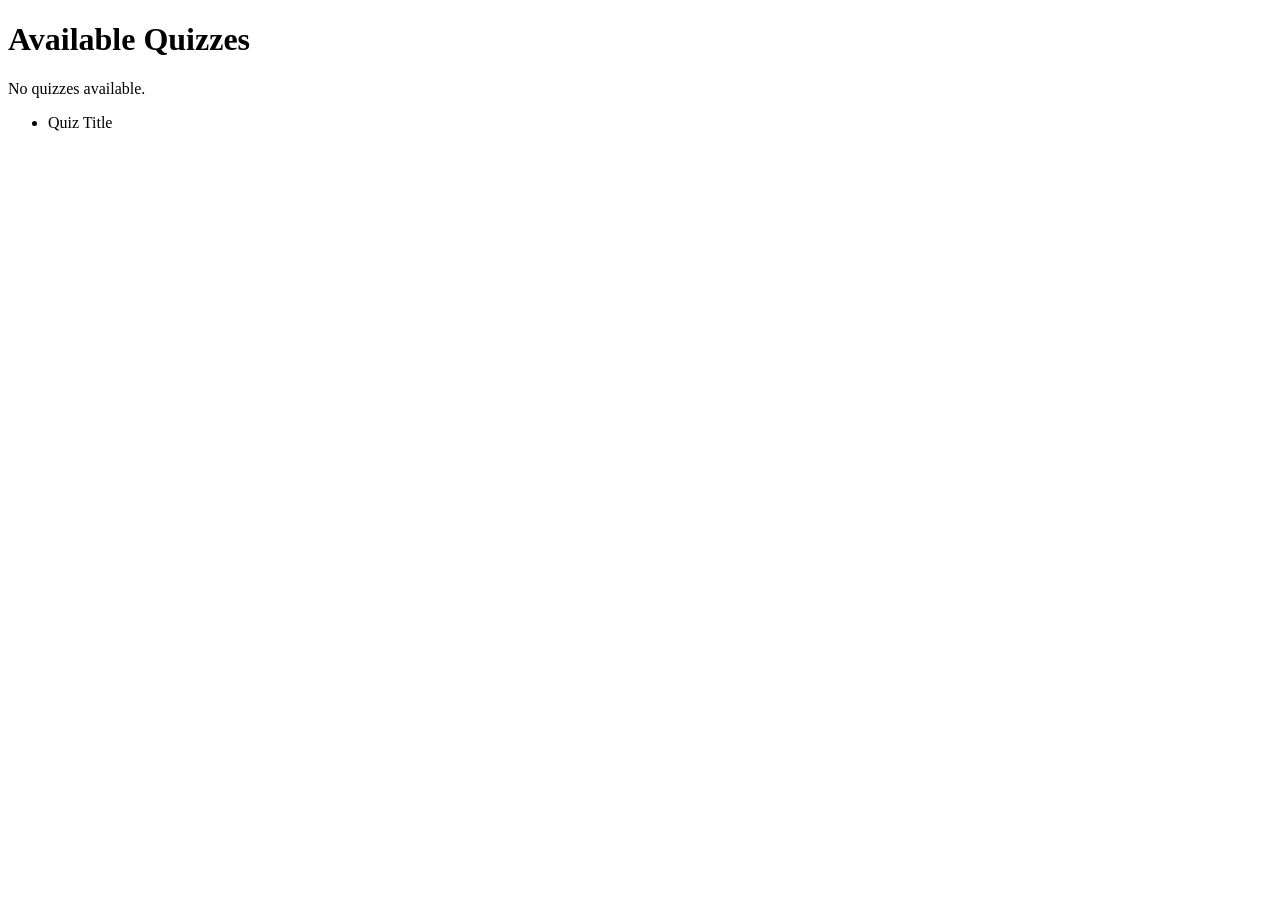
<file: index.html>
<!DOCTYPE html>
<html xmlns:th="http://www.thymeleaf.org">
<head>
    <meta charset="UTF-8">
    <title>Quiz List</title>
</head>
<body>
<h1>Available Quizzes</h1>

<div th:if="${#lists.isEmpty(quizzes)}">
    <p>No quizzes available.</p>
</div>

<ul th:if="${!#lists.isEmpty(quizzes)}">
    <li th:each="quiz : ${quizzes}">
        <a th:href="@{/quiz/{id}(id=${quiz.id})}"
           th:text="${quiz.title}">Quiz Title</a>
        <!-- Example of showing more fields if they exist:
        <span th:text="${quiz.description}">Description</span>
        -->
    </li>
</ul>

</body>
</html>
</file>
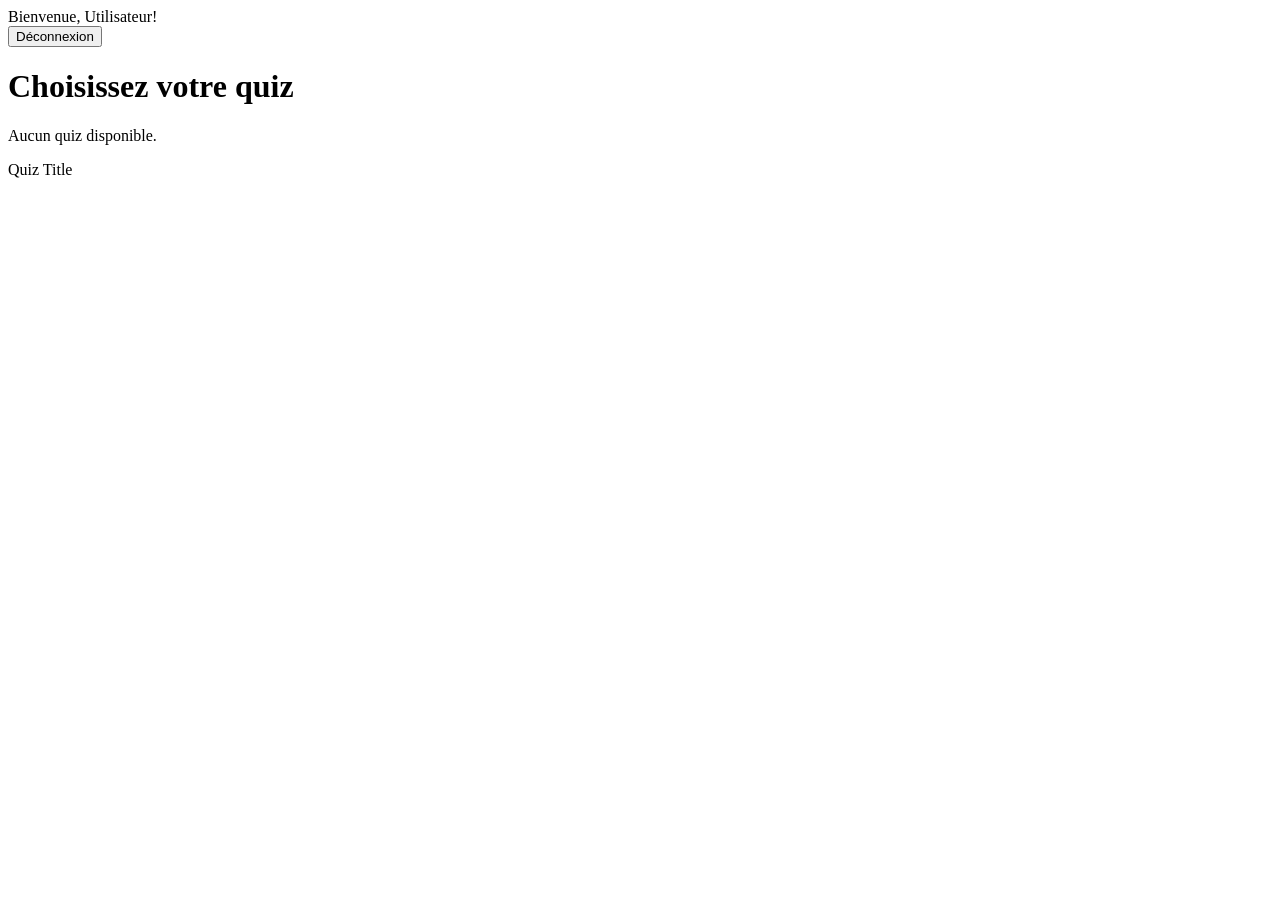
<file: src/main/resources/templates/index.html>
<!DOCTYPE html>
<html xmlns:th="http://www.thymeleaf.org" 
      xmlns:sec="http://www.thymeleaf.org/extras/spring-security">
<head>
    <meta charset="UTF-8">
    <meta name="viewport" content="width=device-width, initial-scale=1.0">
    <title>Quiz Application</title>
    <link rel="stylesheet" th:href="@{/css/styles.css}">
</head>
<body>
<div class="container">
    <div class="header fade-in-up">
        <div class="user-info">
            Bienvenue, <span sec:authentication="name">Utilisateur</span>!
        </div>
        <form th:action="@{/logout}" method="post" style="display: inline;">
            <button type="submit" class="btn logout-btn">Déconnexion</button>
        </form>
    </div>

    <div class="content-container fade-in-up">
        <h1>Choisissez votre quiz</h1>

        <div th:if="${#lists.isEmpty(quizzes)}" class="no-quizzes">
            <p>Aucun quiz disponible.</p>
        </div>

        <div th:if="${!#lists.isEmpty(quizzes)}" class="quiz-grid">
            <a th:each="quiz : ${quizzes}"
               th:href="@{/welcome(quizId=${quiz.id})}"
               th:text="${quiz.title}"
               class="quiz-link fade-in-up">Quiz Title</a>
        </div>
    </div>
</div>

</body>
</html>
</file>
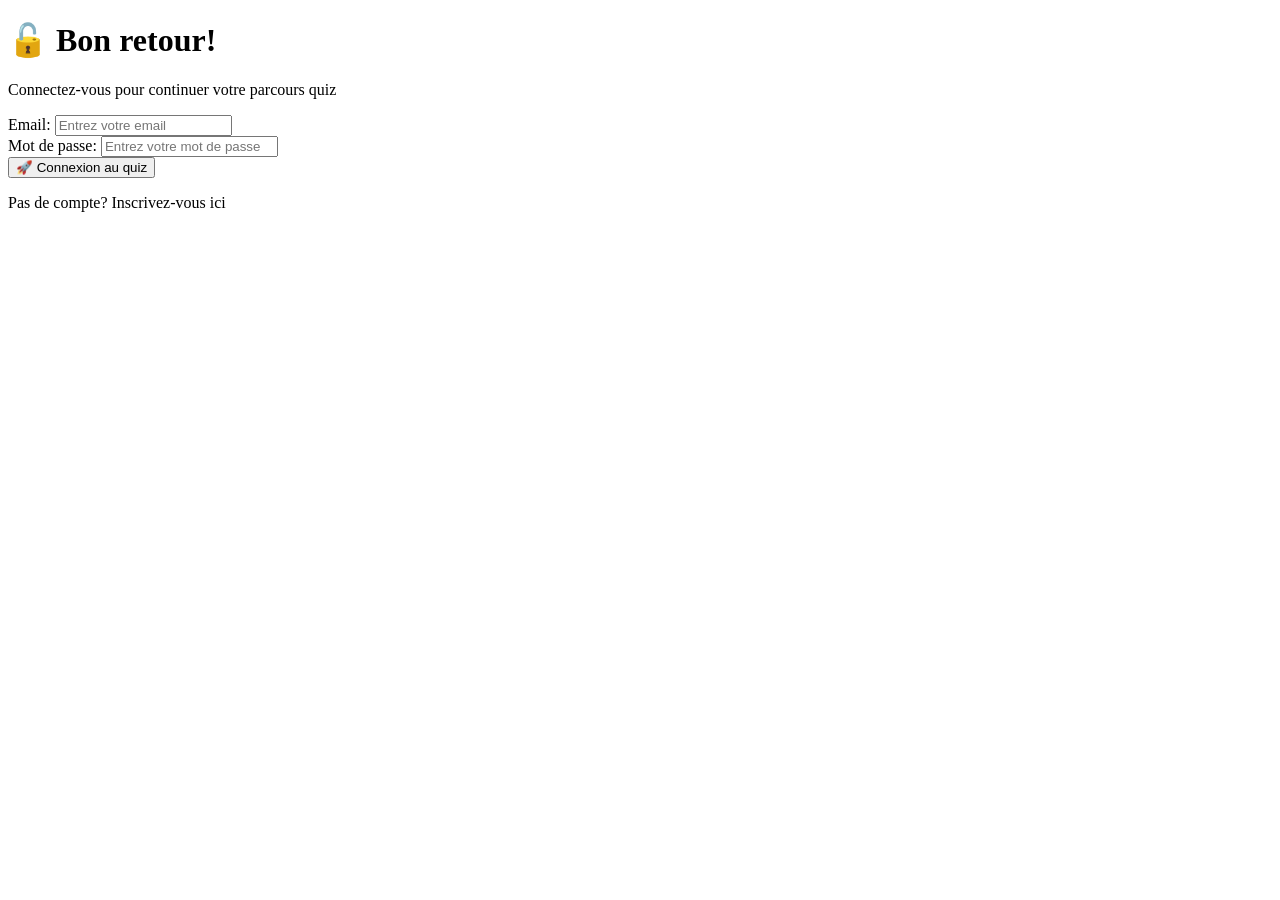
<file: src/main/resources/templates/login.html>
<!DOCTYPE html>
<html xmlns:th="http://www.thymeleaf.org">
<head>
    <meta charset="UTF-8">
    <meta name="viewport" content="width=device-width, initial-scale=1.0">
    <title>Login - Quiz Application</title>
    <link rel="stylesheet" th:href="@{/css/styles.css}">
</head>
<body>
<div class="container">
    <div class="content-container fade-in-up">
        <div class="auth-header">
            <h1>🔓 Bon retour!</h1>
            <p class="auth-subtitle">Connectez-vous pour continuer votre parcours quiz</p>
        </div>
        
        <div th:if="${error}" class="error fade-in-up" th:text="${error}"></div>
        <div th:if="${message}" class="message fade-in-up" th:text="${message}"></div>

        <form th:action="@{/login}" method="post" class="auth-form">
            <div class="form-group">
                <label for="username">Email:</label>
                <input type="email" id="username" name="username" required placeholder="Entrez votre email">
            </div>
            
            <div class="form-group">
                <label for="password">Mot de passe:</label>
                <input type="password" id="password" name="password" required placeholder="Entrez votre mot de passe">
            </div>
            
            <button type="submit" class="btn full-width">
                <span>🚀 Connexion au quiz</span>
            </button>
        </form>
        
        <div class="auth-footer">
            <p>Pas de compte? <a th:href="@{/register}" class="auth-link">Inscrivez-vous ici</a></p>
        </div>
    </div>
</div>

</body>
</html>
</file>
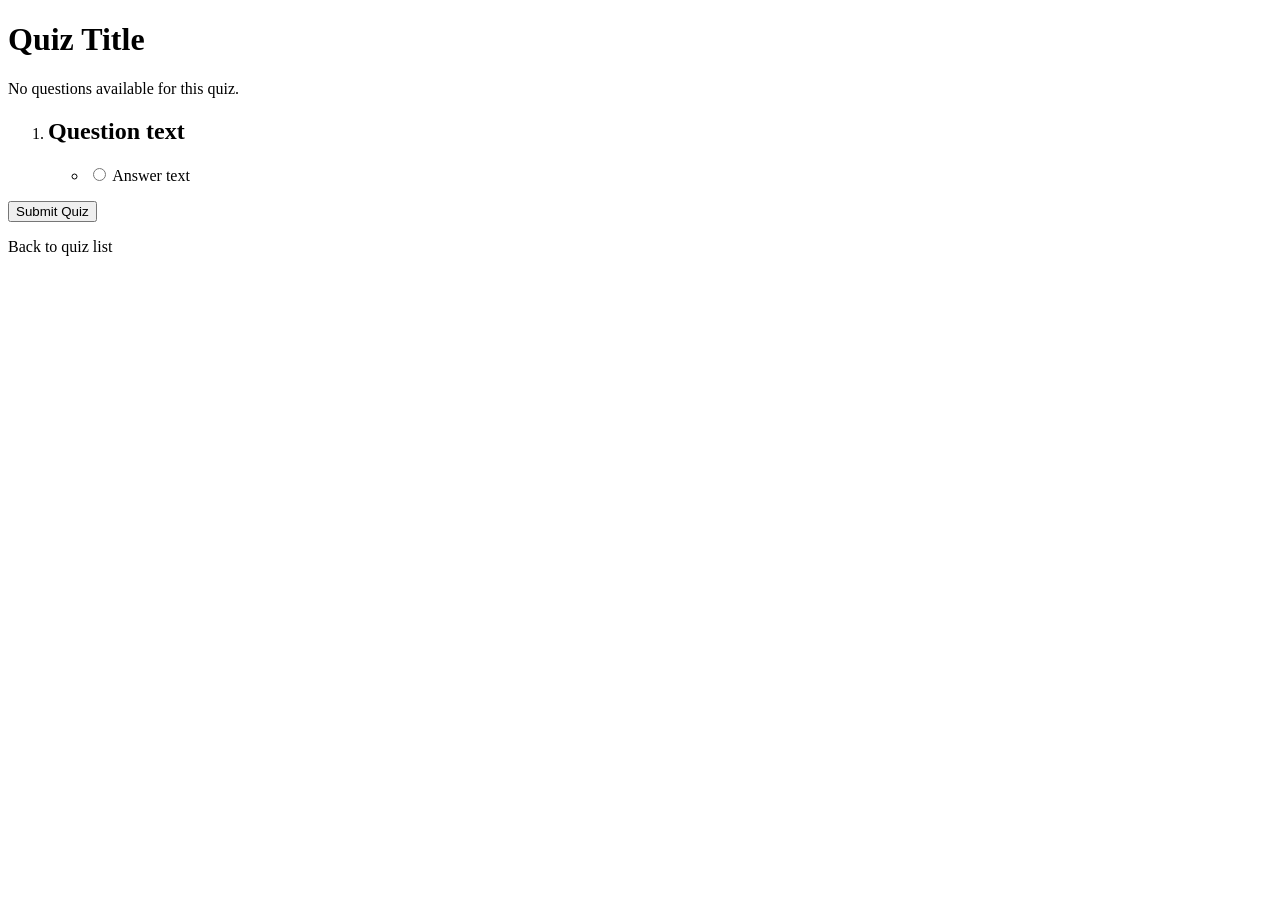
<file: src/main/resources/templates/quiz_detail.html>
<!DOCTYPE html>
<html xmlns:th="http://www.thymeleaf.org">
<head>
    <meta charset="UTF-8">
    <title th:text="${quiz.title}">Quiz Detail</title>
    <link rel="stylesheet" th:href="@{/css/styles.css}">
</head>
<body>
<div class="container">
    <h1 th:text="${quiz.title}">Quiz Title</h1>

    <div th:if="${#lists.isEmpty(quiz.questions)}">
        <p>No questions available for this quiz.</p>
    </div>

    <div th:if="${!#lists.isEmpty(quiz.questions)}">
        <form th:action="@{/submitQuiz}" method="post">
            <input type="hidden" name="quizId" th:value="${quiz.id}" />

            <ol>
                <li th:each="question : ${quiz.questions}">
                    <div class="question">
                        <h2 th:text="${question.questionText}">Question text</h2>

                        <ul>
                            <li th:each="answer : ${question.answers}">
                                <label>
                                    <input type="radio"
                                           th:name="${'question_' + question.id}"
                                           th:value="${answer.id}" />
                                    <span th:text="${answer.answerText}">Answer text</span>
                                </label>
                            </li>
                        </ul>
                    </div>
                </li>
            </ol>

            <button type="submit">Submit Quiz</button>
        </form>
    </div>

    <p>
        <a th:href="@{/}">Back to quiz list</a>
    </p>
</div>
</body>
</html>
</file>
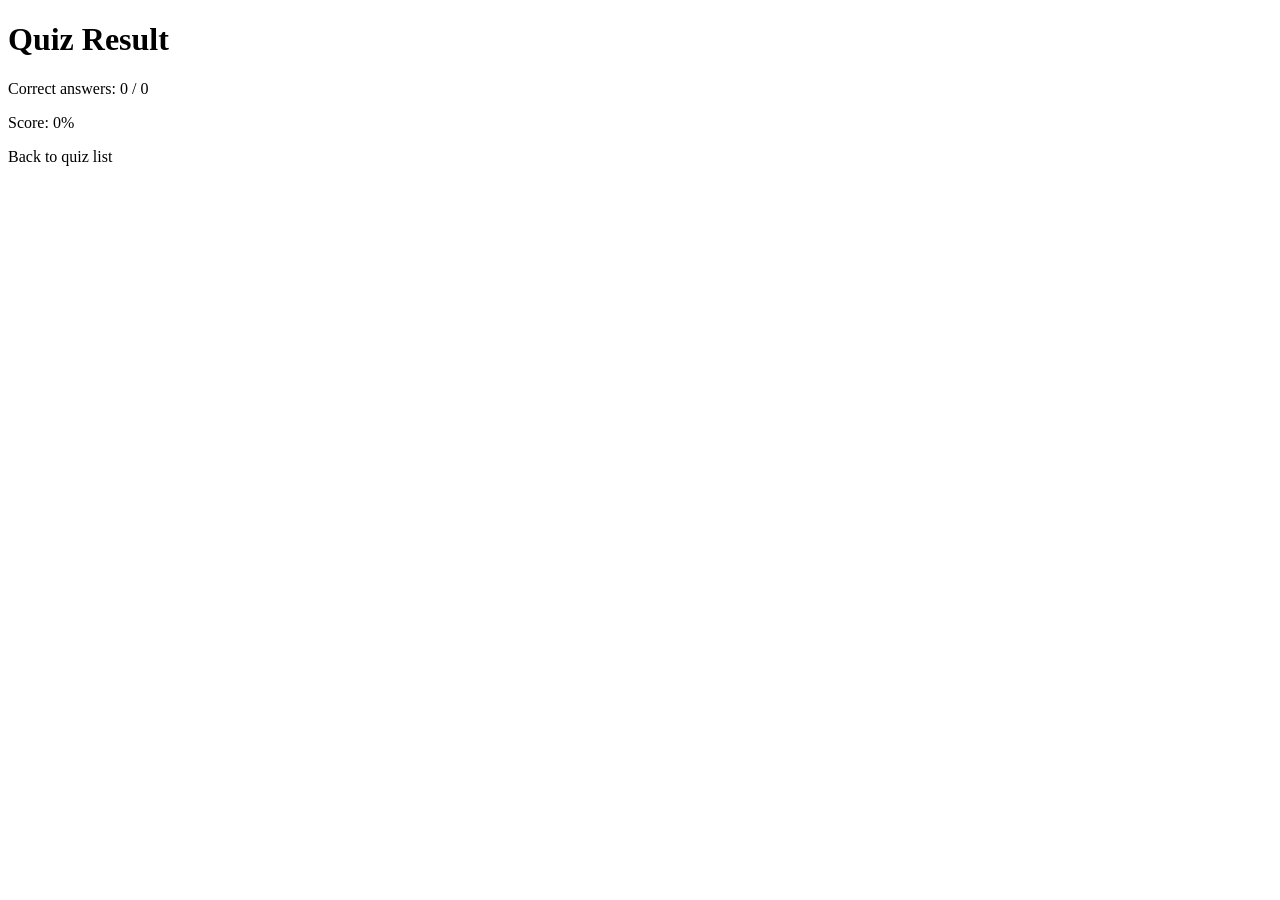
<file: src/main/resources/templates/quiz_result.html>
<!DOCTYPE html>
<html xmlns:th="http://www.thymeleaf.org">
<head>
    <meta charset="UTF-8">
    <title>Quiz Result</title>
    <link rel="stylesheet" th:href="@{/css/styles.css}">
</head>
<body>
<div class="container">
    <h1>Quiz Result</h1>

    <p>
        Correct answers:
        <span th:text="${correctCount}">0</span>
        /
        <span th:text="${totalQuestions}">0</span>
    </p>

    <p>
        Score:
        <span th:text="${percentage}">0</span>%
    </p>

    <p>
        <a th:href="@{/}">Back to quiz list</a>
    </p>
</div>
</body>
</html>
</file>
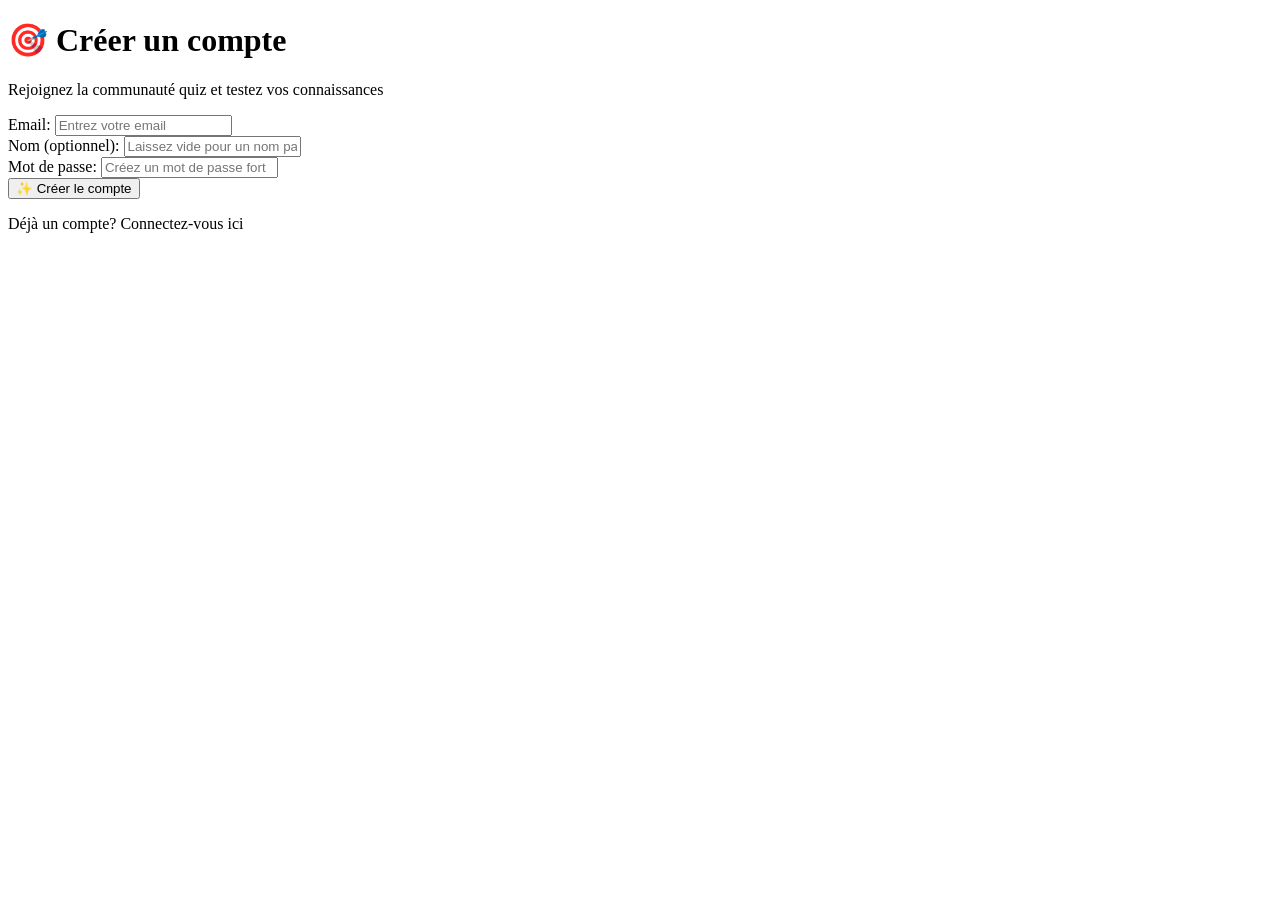
<file: src/main/resources/templates/register.html>
<!DOCTYPE html>
<html xmlns:th="http://www.thymeleaf.org">
<head>
    <meta charset="UTF-8">
    <meta name="viewport" content="width=device-width, initial-scale=1.0">
    <title>Register - Quiz Application</title>
    <link rel="stylesheet" th:href="@{/css/styles.css}">
</head>
<body>
<div class="container">
    <div class="content-container fade-in-up">
        <div class="auth-header">
            <h1>🎯 Créer un compte</h1>
            <p class="auth-subtitle">Rejoignez la communauté quiz et testez vos connaissances</p>
        </div>
        
        <div th:if="${error}" class="error fade-in-up" th:text="${error}"></div>
        <div th:if="${message}" class="message fade-in-up" th:text="${message}"></div>

        <form th:action="@{/register}" method="post" class="auth-form">
            <div class="form-group">
                <label for="email">Email:</label>
                <input type="email" id="email" name="email" required placeholder="Entrez votre email">
            </div>
            
            <div class="form-group">
                <label for="name">Nom (optionnel):</label>
                <input type="text" id="name" name="name" placeholder="Laissez vide pour un nom par défaut (Utilisateur/Player)">
            </div>
            
            <div class="form-group">
                <label for="password">Mot de passe:</label>
                <input type="password" id="password" name="password" required placeholder="Créez un mot de passe fort">
            </div>
            
            <button type="submit" class="btn full-width">
                <span>✨ Créer le compte</span>
            </button>
        </form>
        
        <div class="auth-footer">
            <p>Déjà un compte? <a th:href="@{/login}" class="auth-link">Connectez-vous ici</a></p>
        </div>
    </div>
</div>

</body>
</html>
</file>
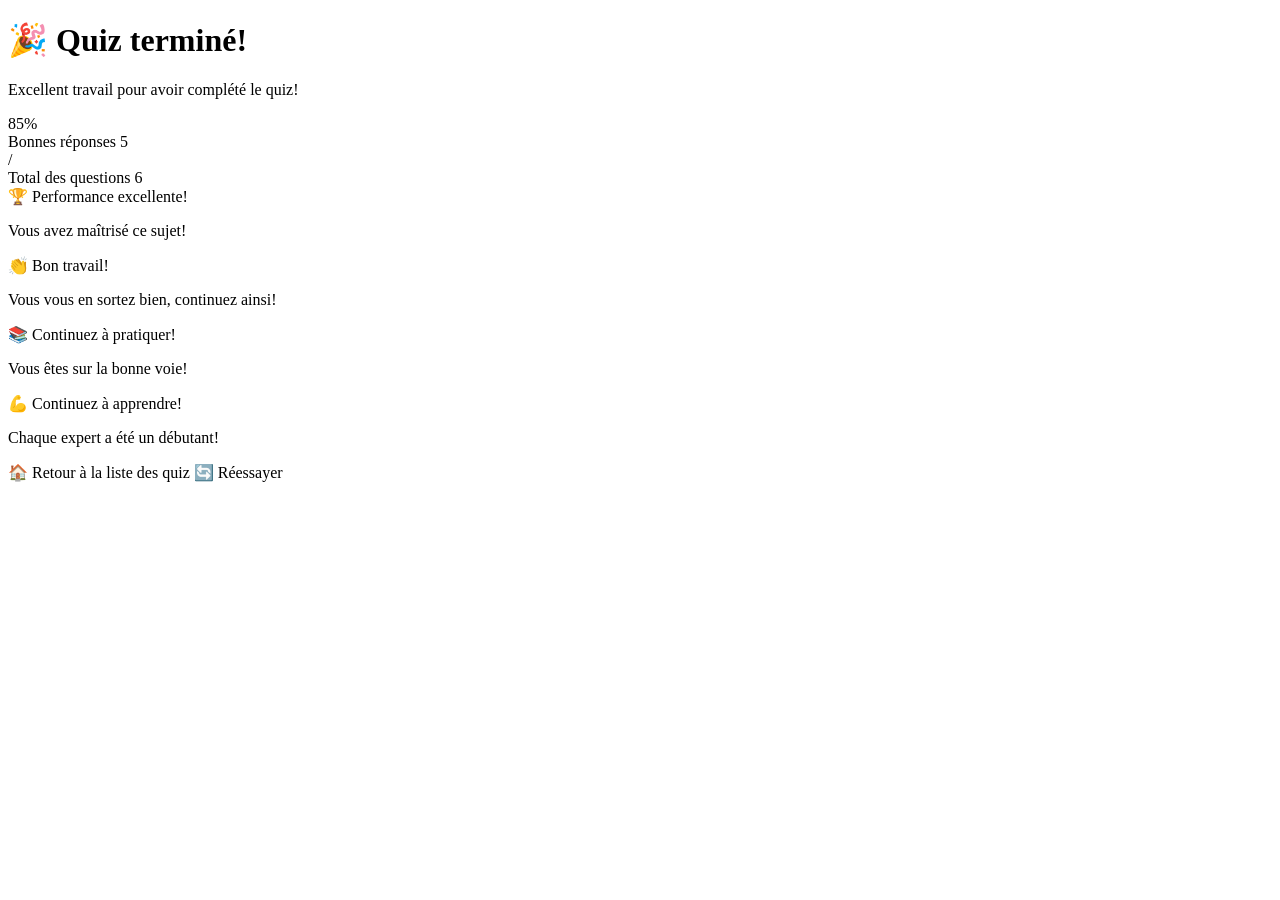
<file: src/main/resources/templates/result.html>
<!DOCTYPE html>
<html xmlns:th="http://www.thymeleaf.org">
<head>
    <meta charset="UTF-8">
    <meta name="viewport" content="width=device-width, initial-scale=1.0">
    <title>Quiz Results</title>
    <link rel="stylesheet" th:href="@{/css/styles.css}">
</head>
<body>
<div class="container">
    <div class="content-container fade-in-up">
        <!-- Result Header -->
        <div class="result-header">
            <h1>🎉 Quiz terminé!</h1>
            <p class="result-subtitle">Excellent travail pour avoir complété le quiz!</p>
        </div>

        <!-- Score Display -->
        <div class="result-container fade-in-up">
            <div class="score-display">
                <div class="score-percentage" th:text="${#numbers.formatDecimal(percentage, 1, 0)} + '%'">85%</div>
                <div class="score-details">
                    <div class="score-item">
                        <span class="score-label">Bonnes réponses</span>
                        <span class="score-value" th:text="${correctCount}">5</span>
                    </div>
                    <div class="score-divider">/</div>
                    <div class="score-item">
                        <span class="score-label">Total des questions</span>
                        <span class="score-value" th:text="${totalQuestions}">6</span>
                    </div>
                </div>
            </div>

            <!-- Performance Message -->
            <div class="performance-message">
                <div th:if="${percentage >= 80}" class="performance-excellent">
                    <span class="performance-icon">🏆</span>
                    <span class="performance-text">Performance excellente!</span>
                    <p class="performance-desc">Vous avez maîtrisé ce sujet!</p>
                </div>
                <div th:if="${percentage >= 60 and percentage < 80}" class="performance-good">
                    <span class="performance-icon">👏</span>
                    <span class="performance-text">Bon travail!</span>
                    <p class="performance-desc">Vous vous en sortez bien, continuez ainsi!</p>
                </div>
                <div th:if="${percentage >= 40 and percentage < 60}" class="performance-average">
                    <span class="performance-icon">📚</span>
                    <span class="performance-text">Continuez à pratiquer!</span>
                    <p class="performance-desc">Vous êtes sur la bonne voie!</p>
                </div>
                <div th:if="${percentage < 40}" class="performance-needs-work">
                    <span class="performance-icon">💪</span>
                    <span class="performance-text">Continuez à apprendre!</span>
                    <p class="performance-desc">Chaque expert a été un débutant!</p>
                </div>
            </div>
        </div>

        <!-- Action Buttons -->
        <div class="result-actions">
            <a th:href="@{/}" class="btn">
                <span>🏠 Retour à la liste des quiz</span>
            </a>
            <a th:href="@{/step-quiz/start(quizId=${param.quizId})}" class="btn secondary-btn">
                <span>🔄 Réessayer</span>
            </a>
        </div>
    </div>
</div>

</body>
</html>
</file>
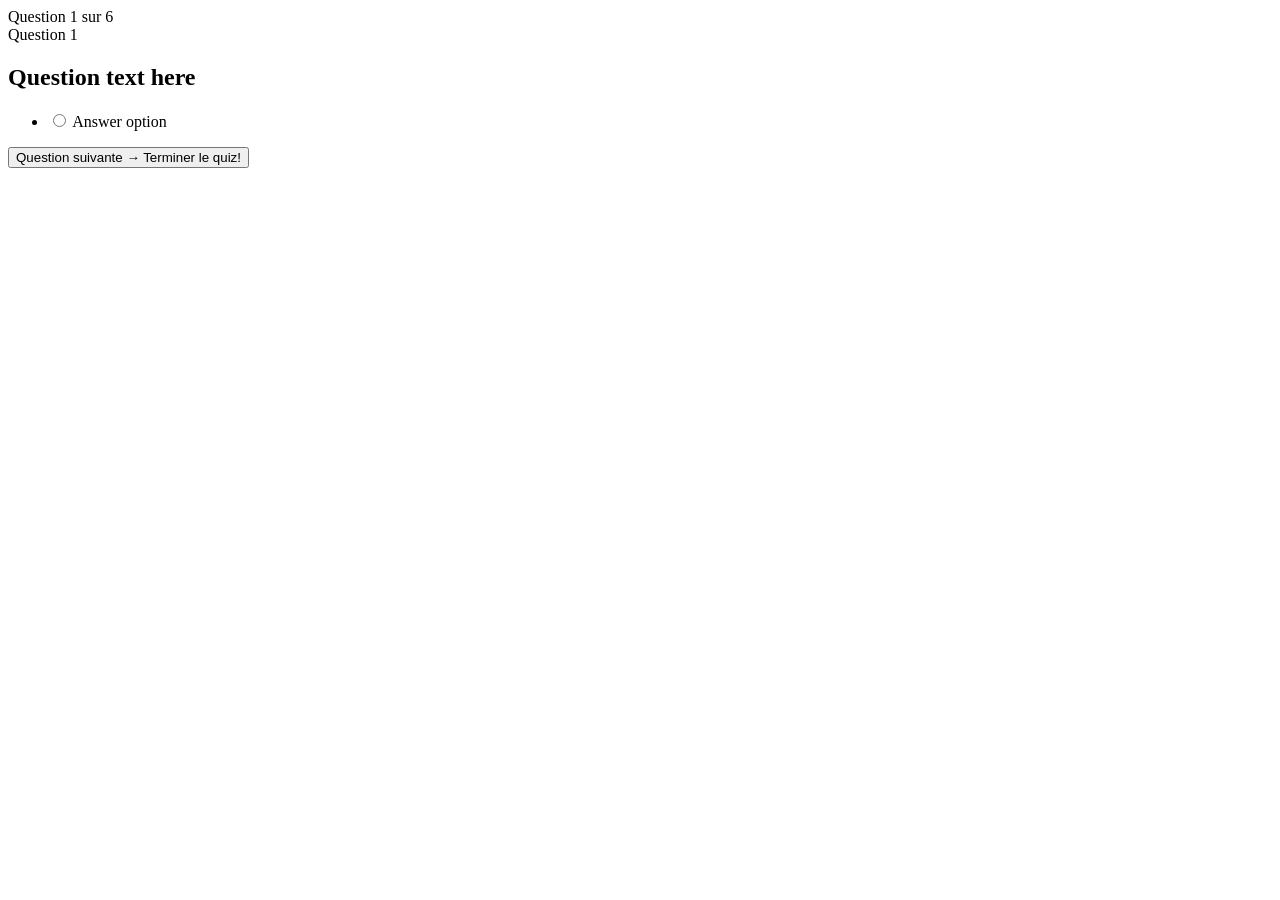
<file: src/main/resources/templates/step_quiz.html>
<!DOCTYPE html>
<html xmlns:th="http://www.thymeleaf.org">
<head>
    <meta charset="UTF-8">
    <meta name="viewport" content="width=device-width, initial-scale=1.0">
    <title>Quiz Question</title>
    <link rel="stylesheet" th:href="@{/css/styles.css}">
</head>
<body>
<div class="container">
    <div class="content-container fade-in-up">
        <!-- Progress Section -->
        <div class="progress-container fade-in-up">
            <div class="progress-bar">
                <div class="progress-fill" th:style="'width: ' + (${currentIndex + 1} * 100 / ${totalQuestions}) + '%'"></div>
            </div>
            <div class="progress-text">
                Question <span th:text="${currentIndex + 1}">1</span> sur <span th:text="${totalQuestions}">6</span>
            </div>
        </div>

        <!-- Question Section -->
        <div class="question-container fade-in-up">
            <div class="question-header">
                <span class="question-number" th:text="'Question ' + (${currentIndex + 1})">Question 1</span>
            </div>
            <h2 class="question-text" th:text="${question.questionText}">Question text here</h2>
        </div>

        <!-- Validation Message -->
        <div id="validation-message" class="validation-message" style="display: none;">
            Veuillez choisir une réponse avant de continuer.
        </div>

        <!-- Answer Options -->
        <form th:action="@{/step-quiz/next}" method="post" class="quiz-form" onsubmit="return validateForm()">
            <input type="hidden" name="quizId" th:value="${quizId}" />
            <input type="hidden" name="questionId" th:value="${question.id}" />
            <input type="hidden" name="currentIndex" th:value="${currentIndex}" />
            <input type="hidden" name="totalQuestions" th:value="${totalQuestions}" />
            <input type="hidden" name="correctCount" th:value="${correctCount}" />

            <ul class="answer-options">
                <li th:each="answer, iterStat : ${question.answers}">
                    <label>
                        <input type="radio"
                               name="selectedAnswerId"
                               th:value="${answer.id}"
                               th:id="'answer-' + ${answer.id}" />
                        <span th:text="${answer.answerText}">Answer option</span>
                        <div class="answer-indicator"></div>
                    </label>
                </li>
            </ul>

            <div class="form-actions">
                <button type="submit" class="btn">
                    <span th:if="${currentIndex + 1 < totalQuestions}">Question suivante →</span>
                    <span th:if="${currentIndex + 1 >= totalQuestions}">Terminer le quiz!</span>
                </button>
            </div>
        </form>
    </div>
</div>

<script>
function validateForm() {
    const selectedAnswer = document.querySelector('input[name="selectedAnswerId"]:checked');
    const validationMessage = document.getElementById('validation-message');
    
    if (!selectedAnswer) {
        validationMessage.style.display = 'block';
        validationMessage.scrollIntoView({ behavior: 'smooth', block: 'center' });
        
        // Hide message after 3 seconds
        setTimeout(() => {
            validationMessage.style.display = 'none';
        }, 3000);
        
        return false;
    }
    
    return true;
}

// Hide validation message when user selects an answer
document.querySelectorAll('input[name="selectedAnswerId"]').forEach(radio => {
    radio.addEventListener('change', function() {
        document.getElementById('validation-message').style.display = 'none';
    });
});
</script>

</body>
</html>
</file>
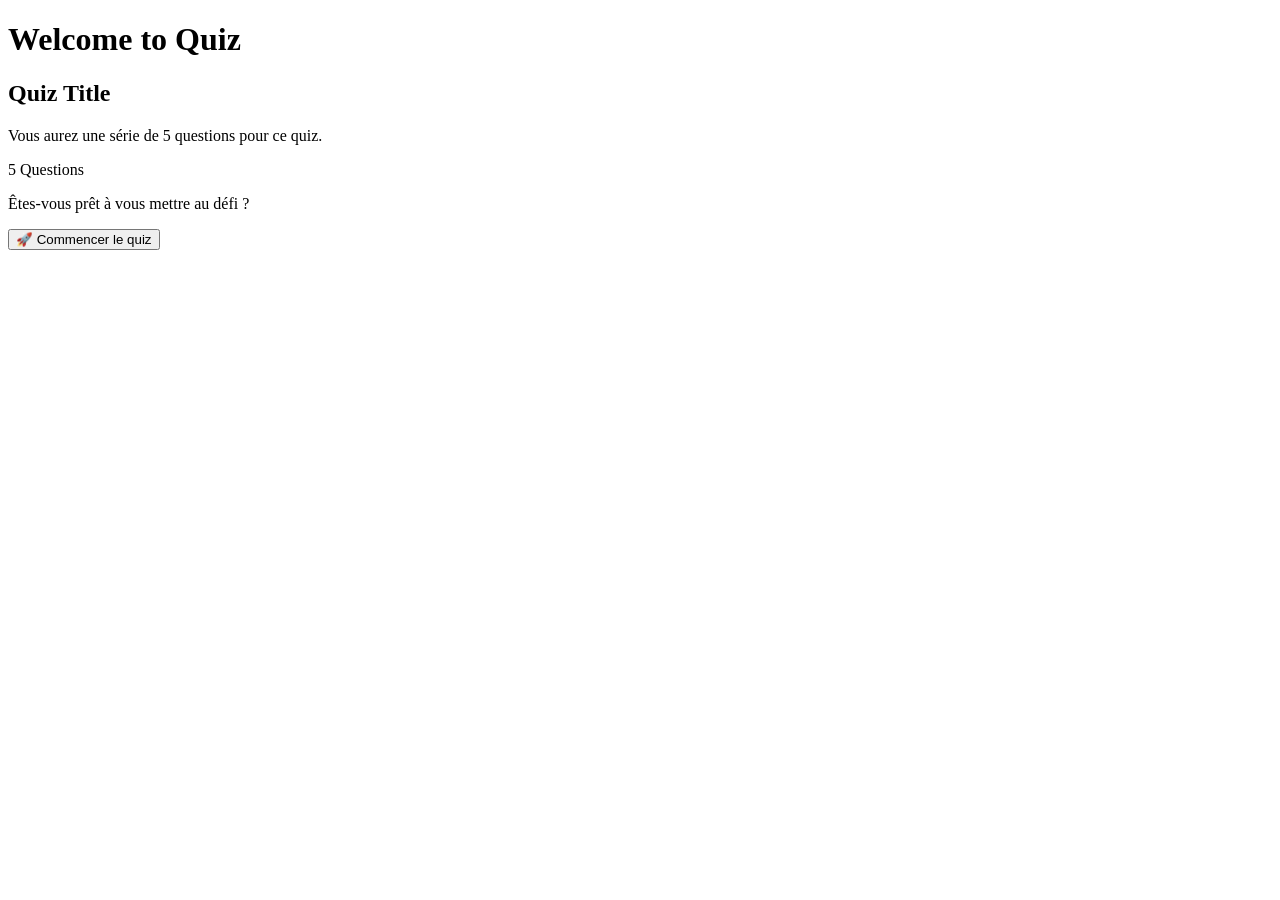
<file: src/main/resources/templates/welcome.html>
<!DOCTYPE html>
<html xmlns:th="http://www.thymeleaf.org">
<head>
    <meta charset="UTF-8">
    <meta name="viewport" content="width=device-width, initial-scale=1.0">
    <title th:text="${title}">Welcome to Quiz</title>
    <link rel="stylesheet" th:href="@{/css/styles.css}">
</head>
<body>
<div class="container">
    <div class="content-container fade-in-up">
        <div class="quiz-header">
            <h1 th:text="${title}">Welcome to Quiz</h1>
            <div class="quiz-info">
                <div class="quiz-card">
                    <h2 th:text="${quiz.title}">Quiz Title</h2>
                    <div class="quiz-details">
                        <p>Vous aurez une série de 5 questions pour ce quiz.</p>
                        <div class="quiz-stats">
                            <div class="stat-item">
                                <span class="stat-number">5</span>
                                <span class="stat-label">Questions</span>
                            </div>
                        </div>
                    </div>
                </div>
            </div>
        </div>

        <div class="action-section">
            <p class="ready-text">Êtes-vous prêt à vous mettre au défi ?</p>
            <form th:action="@{/step-quiz/start}" method="get" class="start-form">
                <input type="hidden" name="quizId" th:value="${quiz.id}" />
                <button type="submit" class="btn pulse">
                    <span>🚀 Commencer le quiz</span>
                </button>
            </form>
        </div>
    </div>
</div>

</body>
</html>
</file>
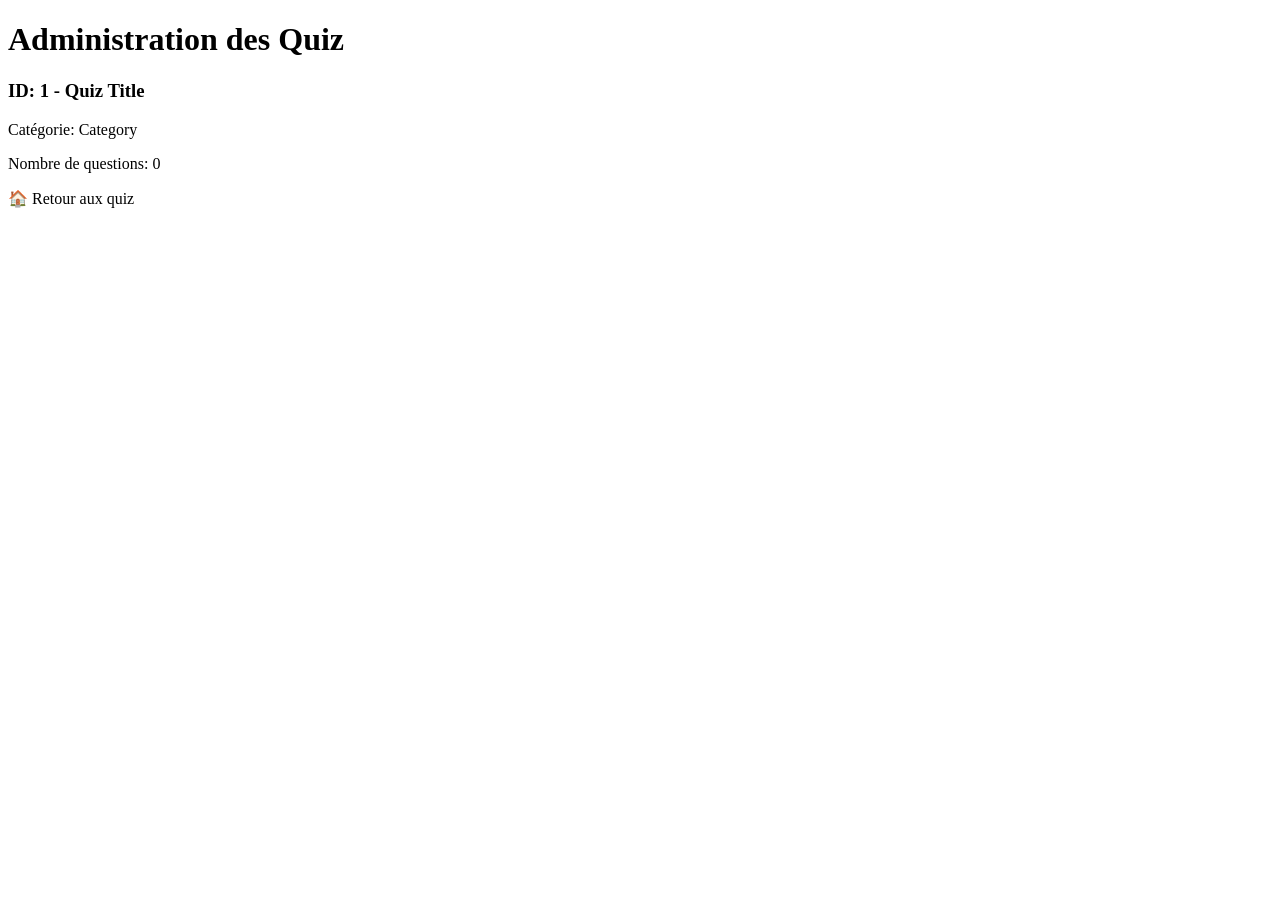
<file: src/main/resources/templates/admin/quizzes.html>
<!DOCTYPE html>
<html xmlns:th="http://www.thymeleaf.org">
<head>
    <meta charset="UTF-8">
    <meta name="viewport" content="width=device-width, initial-scale=1.0">
    <title>Quiz Administration</title>
    <link rel="stylesheet" th:href="@{/css/styles.css}">
</head>
<body>
<div class="container">
    <div class="content-container fade-in-up">
        <h1>Administration des Quiz</h1>
        
        <div class="quiz-list">
            <div th:each="quiz : ${quizzes}" class="quiz-item">
                <h3>ID: <span th:text="${quiz.id}">1</span> - <span th:text="${quiz.title}">Quiz Title</span></h3>
                <p>Catégorie: <span th:text="${quiz.category}">Category</span></p>
                <p>Nombre de questions: <span th:text="${#lists.size(quiz.questions)}">0</span></p>
            </div>
        </div>
        
        <div class="admin-actions">
            <a th:href="@{/}" class="btn">🏠 Retour aux quiz</a>
        </div>
    </div>
</div>

</body>
</html>
</file>
